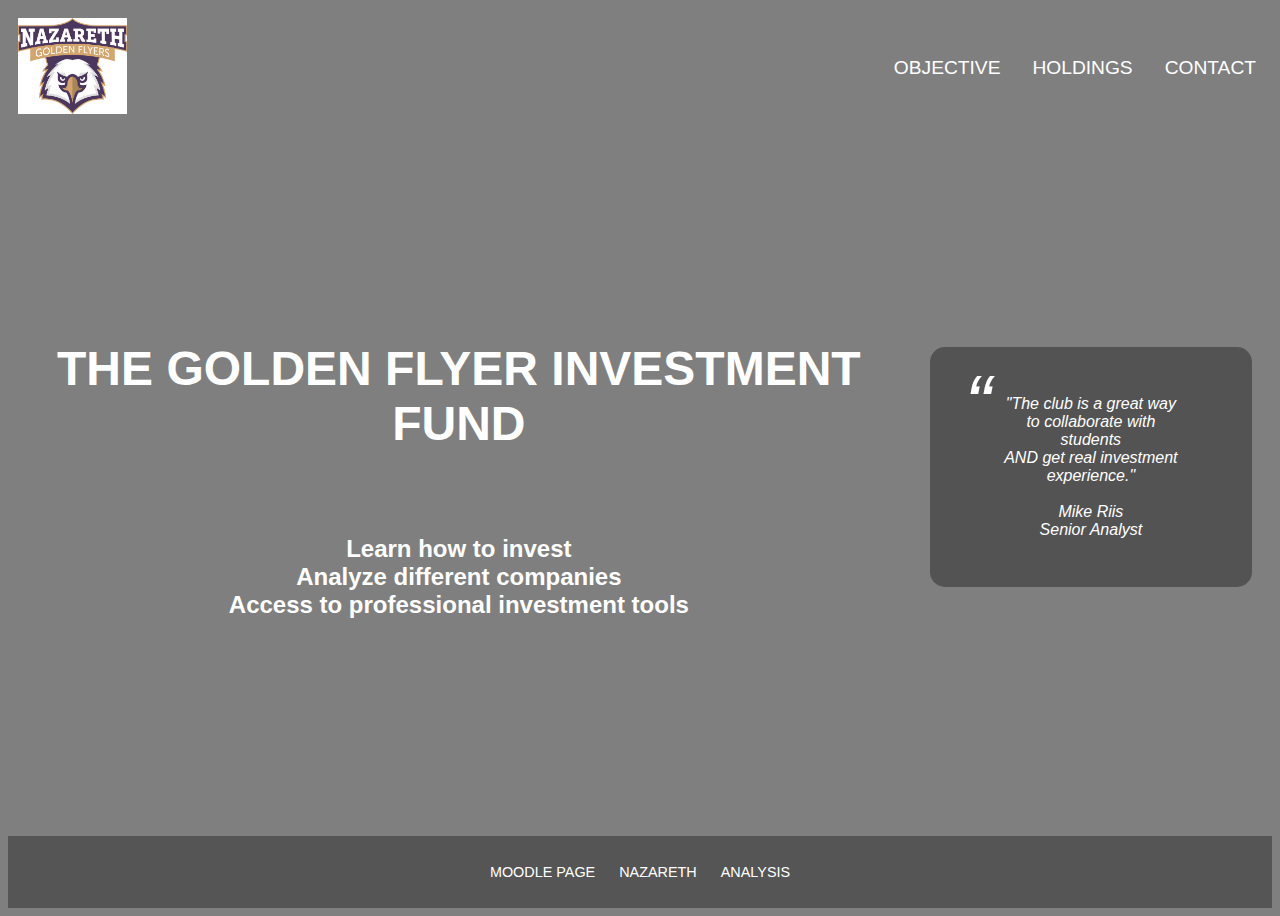
<file: index.html>
<!DOCTYPE html>

<html lang="en">

<head>
    <meta charset="utf-8">
    <meta name="viewport" content="width=device-width, initial-scale=1.0">
    <meta name="description" content="The Golden Flyer Investment Fund is a student run club that manages a fund of stocks for Nazareth.">
    <title>GF Investment Fund</title>
    <link rel="stylesheet" type="text/css" href="css/styles.css">




</head>
    
<body>
    
                   
<header>
    <a href="index.html"><img id="logo" alt="Nazareth Logo" src="Images/ATH_logo-primary_web.jpg"></a>

    <nav>
        <ul>
            <li><a href="Objective.html">Objective</a></li>
            <li><a href="Holdings.html">Holdings</a></li>
              <li><a href="Contact.html">Contact</a></li>
        </ul>
    </nav>
</header>

<main>
    <div class="Main-text">
        <h1>The Golden Flyer Investment Fund</h1>
        <ul><h2>Learn how to invest <br>Analyze different companies <br>Access to professional investment tools<br>
        </h2>
        </ul>
    </div>
        
        
        <div class="quote">
            <blockquote>"The club is a great way to collaborate with students<br>AND get real investment experience."
                
               <br>
                    <br>
                    Mike Riis
                    <br>
                    Senior Analyst
            </blockquote>
        </div>
</main>

    <footer>
        <nav>
            <ul>
                <li><a href="https://naz.mrooms3.net/course/info.php?id=28484"target="_blank">Moodle Page</a></li>
                <li><a href="https://www.Naz.Edu"target="_blank">Nazareth</a></li>
                <li><a href="https://finance.yahoo.com"target="_blank">Analysis</a></li>
   </ul>            
        </nav>

    </footer>

</body>

</html>
</file>
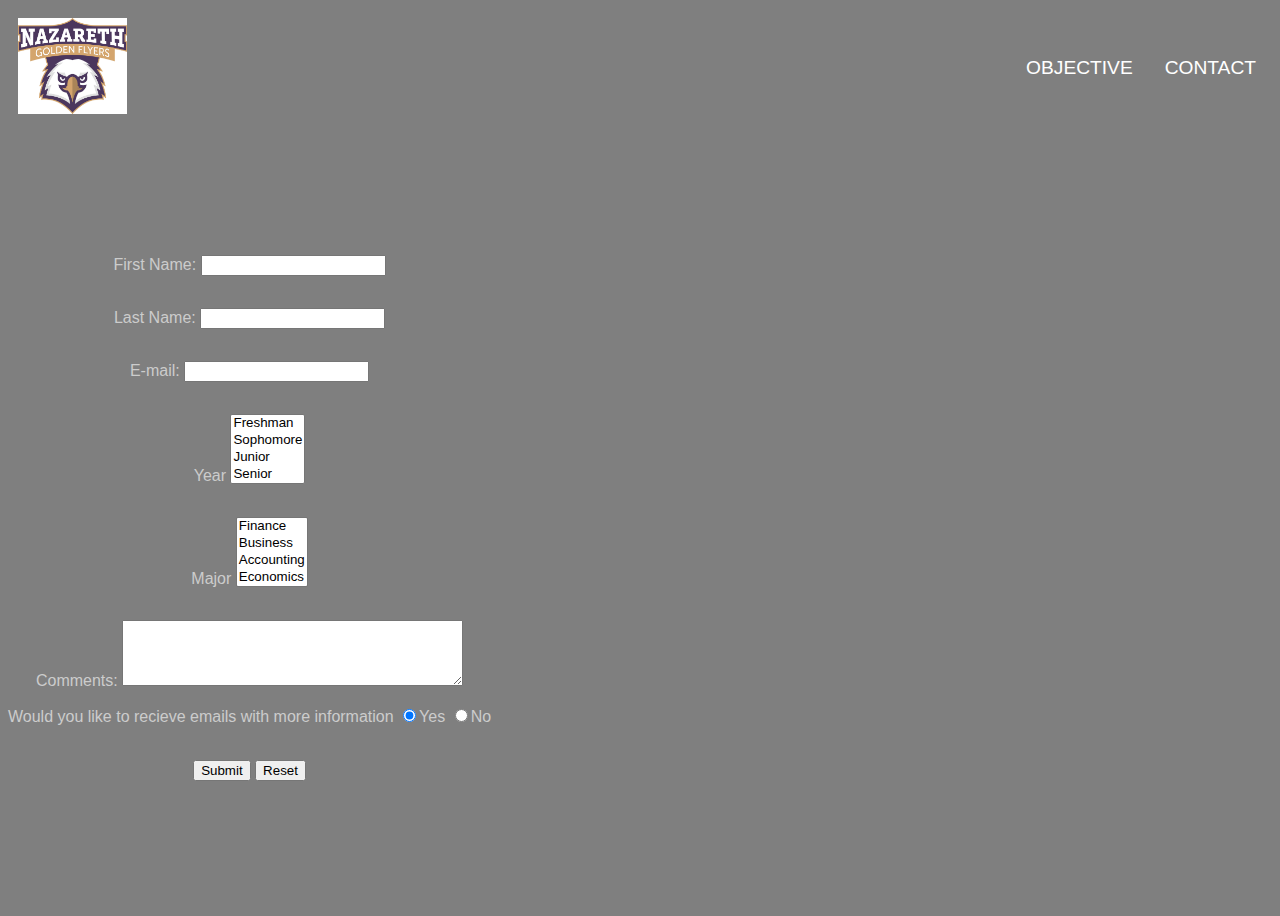
<file: Contact.html>
<!DOCTYPE html>

<html lang="en">

<head>
    <meta charset="utf-8">
    <title>Assignment 2</title>
    <link rel="stylesheet" type="text/css" href="css/styles.css">




</head>

<header>
    <a href="index.html"><img id="logo" alt="Nazareth Logo" src="Images/ATH_logo-primary_web.jpg"></a>

    <nav>
        <ul>
         
            <li><a href="Objective.html">Objective</a></li>
             <li><a href="Contact.html">Contact</a></li>
        </ul>
    </nav>
</header>
<body>
  <main>
        <form>
            <p>
                <label for="firstname">First Name: </label>
                <input type="text" name="firstname" id="firstname">
            </p>
            <p>
                <label for="lastname">Last Name: </label>
                <input type="text" name="lastname" id="lastname">
            </p>
            <p>
                <label for="email">E-mail: </label>
                <input type="email" name="email" id="email">
            </p>
    
             <p>
                <label for="Year">Year</label>
                <select name="Year" id="Year" multiple="true">
                    <option value="Freshman">Freshman</option>
                    <option value="Sophomore">Sophomore</option>
                    <option value="Junior">Junior</option>
                    <option value="Senior">Senior</option>
                
                </select>
            </p>
            
            
            <p>
                <label for="Major">Major</label>
                <select name="Major" id="Major" multiple="true">
                    <option value="Finance">Finance</option>
                    <option value="Business">Business</option>
                    <option value="Accounting">Accounting</option>
                    <option value="Economics">Economics</option>
                    <option value="Marketing">Marketing</option>
                    <option value="Other">Other</option>
                </select>
            </p>
            <p>
                <label for="comments">Comments:</label>
                <textarea name="comments" id="comments" rows="4" cols="40"></textarea>
            </p>

            <div class="radio-buttons">
                <label for="RecieveEmails">Would you like to recieve emails with more information</label>
                <input type="radio" name="RecieveEmails" value="Yes" checked>Yes
                <input type="radio" name="RecieveEmails" value="No">No
            </div>
            <br>


            <p>
                <label></label>
                <input type="submit" value="Submit">
                <input type="reset" value="Reset">
            </p>


        </form>
    </main>
      

    
</body>


</html>
</file>
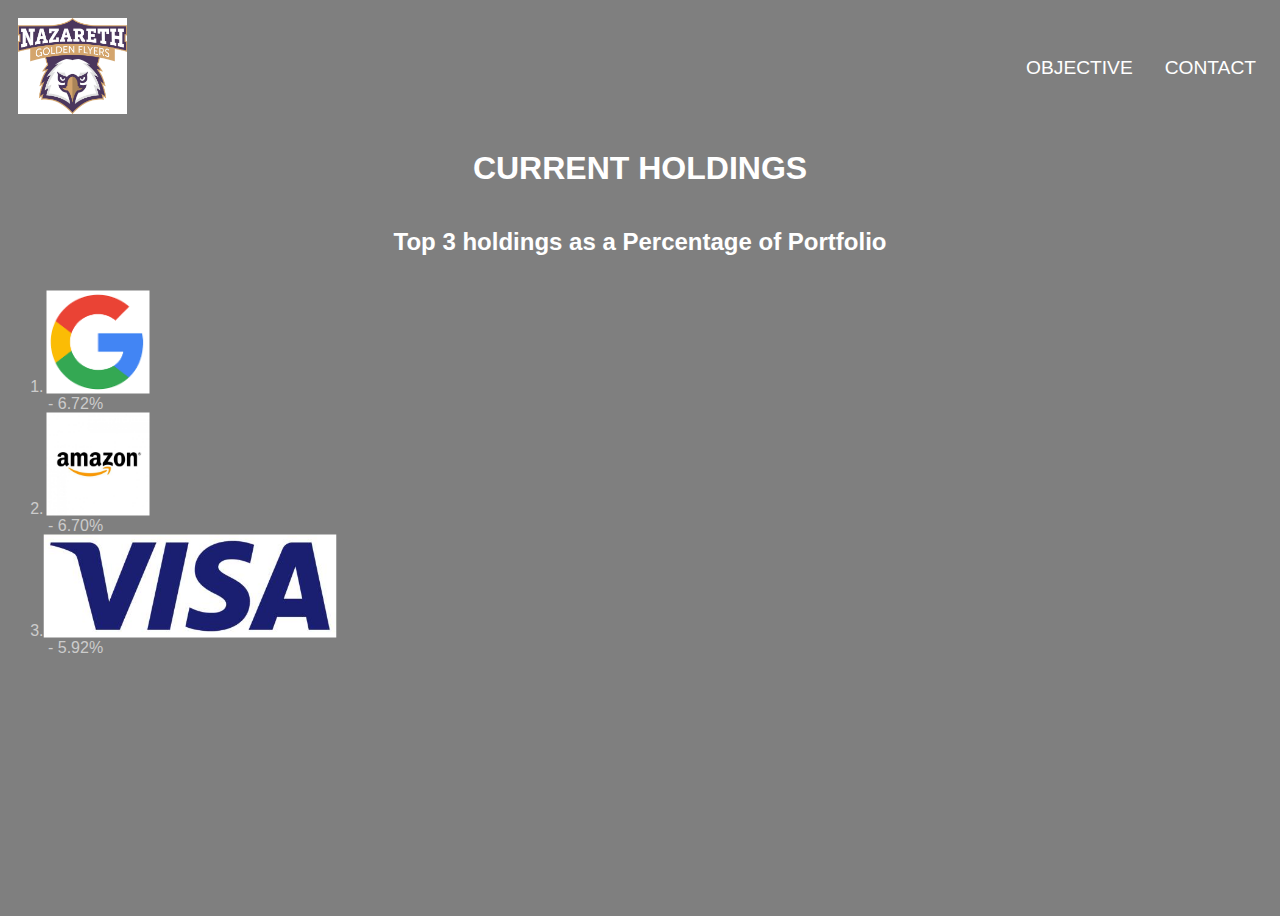
<file: Holdings.html>
<!DOCTYPE html>

<html lang="en">

<head>
    <meta charset="utf-8">
    <title>Assignment 2</title>
    <link rel="stylesheet" type="text/css" href="css/styles.css">




</head>

<header>
    <a href="index.html"><img id="logo" alt="Nazareth Logo" src="Images/ATH_logo-primary_web.jpg"></a>

    <nav>
        <ul>
         
            <li><a href="Objective.html">Objective</a></li>
             <li><a href="Contact.html">Contact</a></li>
        </ul>
    </nav>
</header>
<body>


    <h1 class="Heading">Current Holdings </h1>

    <h2>Top 3 holdings as a Percentage of Portfolio</h2>
    <ol>

       <div class="HoldingsPics">
        
        <li><a href="https://finance.yahoo.com/quote/GOOG"target="_blank"> <img class="Holdings-Images" alt="google logo" src="Images/Googlelogo.png"></a> - 6.72%</li>
         <li><a href="https://finance.yahoo.com/quote/AMZN/" target="_blank">
    <img class="Holdings-Images" alt="Amazon Logo" src="Images/Amazon-Logo.jpg"></a>- 6.70%
         </li>
 
        <li> <a href="https://finance.yahoo.com/quote/V?p=V&.tsrc=fin-srch" target="_blank">
    <img class="Holdings-Images" alt="Visa Logo" src="Images/Visalogo.jpg"></a>
 - 5.92%</li>
           
           </div>

    </ol>
    
</body>


</html>
</file>
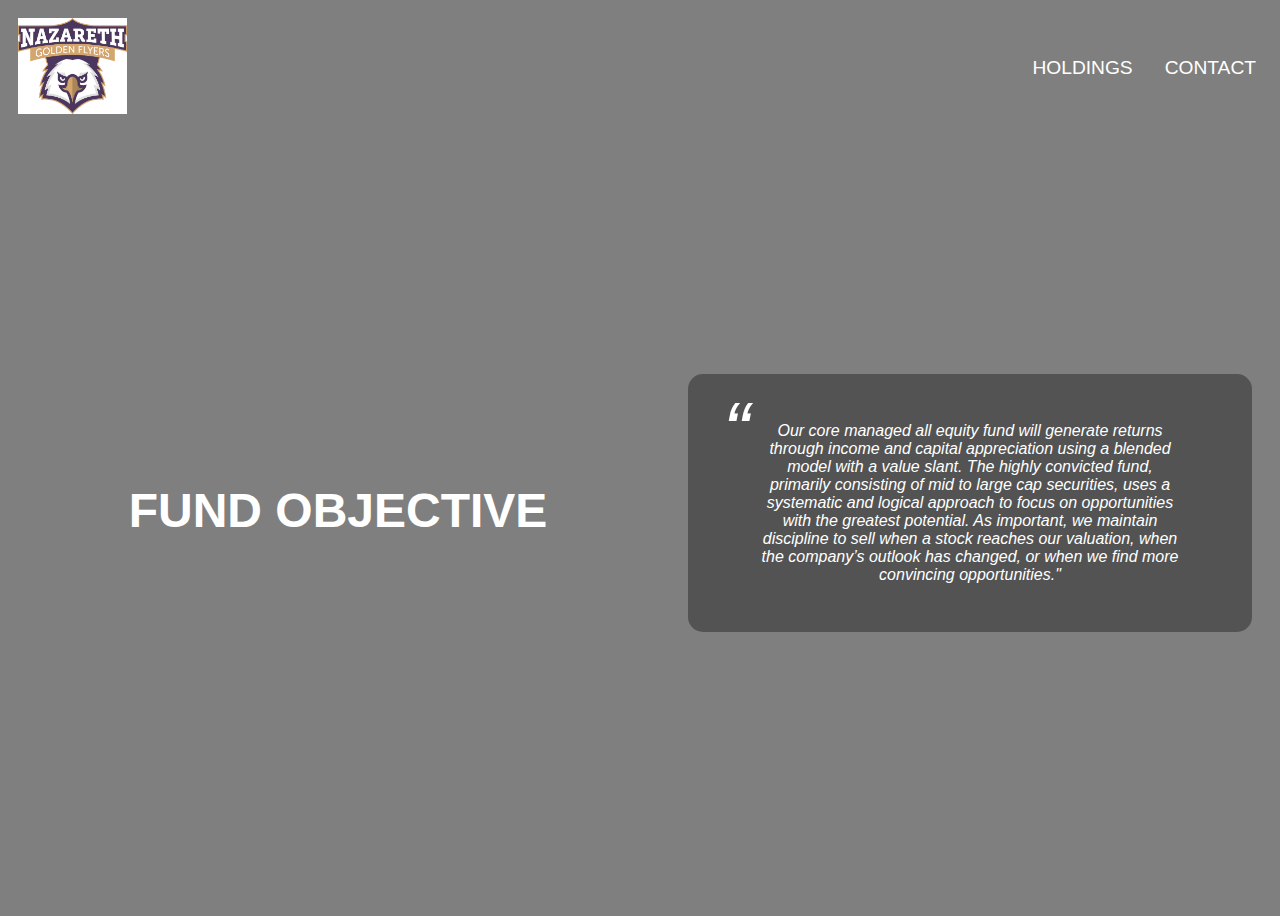
<file: Objective.html>
<!DOCTYPE html>

<html lang="en">

<head>
    <meta charset="utf-8">
    <meta name="viewport" content="width=device-width, initial-scale=1.0">
    <meta name="description" content="The Golden Flyer Investment Fund is a student run club that manages a fund of stocks for Nazareth.">
    <title>GF Investment Fund</title>
    <link rel="stylesheet" type="text/css" href="css/styles.css">




</head>
    
<body>
    
                   
<header>
    <a href="index.html"><img id="logo" alt="Nazareth Logo" src="Images/ATH_logo-primary_web.jpg"></a>

    <nav>
        <ul>
         
            <li><a href="Holdings.html">Holdings</a></li>
                <li><a href="Contact.html">Contact</a></li>
        </ul>
    </nav>
</header>

<main>
    <div class="Main-text">
        <h1>Fund Objective</h1>
    
    </div>
        
        
        <div class="objectivequote">
            <blockquote>Our core managed all equity fund will generate returns through income and capital appreciation using a blended model with a value slant. The highly convicted fund, primarily consisting of mid to large cap securities, uses a systematic and logical approach to focus on opportunities with the greatest potential. As important, we maintain discipline to sell when a stock reaches our valuation, when the company’s outlook has changed, or when we find more convincing opportunities."
            
            
            </blockquote>
        </div>
</main>


</body>

</html>
</file>
<file: css/styles.css>
html {
    font-family: "Arial";
     color: #ccc;
}



body {
    background-image:  linear-gradient(rgba(0, 0, 0, 0.5), rgba(0, 0, 0, 0.5)), url(https://www.schwab.com/resource-center/insights/sites/g/files/eyrktu156/files/styles/article_hero/public/stock-market-3_1187x528_0.jpg?itok=3f1U8Hk3); 
    background-size:cover;
    background-position: bottom;
    display: flex;
    min-height: 100vh;
    flex-direction: column;
    
    } 
    


h1 {
        text-transform: uppercase; 
}

h1,
h2 {
    color: #fff;
    text-align: center;
}

a {
    color: #fff;
    font-size: 1.2em;
    transition: background-color .3s, color .3s;
    text-decoration: none;
    text-transform: uppercase; 
}

a:hover {
    color: #aaa;
}

ul {
    padding-left: 0;
}

#logo {
    padding: .5em;
    height: 5em;
    
}

header {
    display: flex;
    align-items: center;
}

header nav {
    flex: 1;
}

header nav ul {
    display: flex;
    justify-content: flex-end;
}

header nav li {
    list-style-type: none;
    padding: 1em;
}

main {
    display: flex;
    align-items: center;
    flex: 1;
}

.Main-text {
    padding: 3em;
    display: flex;
    flex-direction: column;
    flex: 5;
}

.Main-text h1 {
    font-size: 3em;
    margin-bottom: 1em;
}

.Main-text ul {
    list-style-type:georgian;
}

.quote {
    background-image: linear-gradient(rgba(0, 0, 0, 0.35), rgba(0, 0, 0, 0.35));
    color: #fff;
    text-align: center;
    margin-left: 20px;
    margin-right: 20px;
    border-radius: 15px;
    flex: 2;
    margin-bottom: 30px;

}
.objectivequote {
    background-image: linear-gradient(rgba(0, 0, 0, 0.35), rgba(0, 0, 0, 0.35));
    color: #fff;
    text-align: center;
    margin-left: 20px;
    margin-right: 20px;
    border-radius: 15px;
    flex:5;
    margin-bottom: 30px;

}





blockquote {
    padding: 2em;
    font-style: italic;
    position: relative;
}

blockquote:before {
    content: "\201C";
    font-size: 500%;
    position: absolute;
    top: -5px;
    left: -5px;
}



.HoldingsPics img {
  
    display: flex;
    flex-direction: column;
    align-items:flex-start;
    height: 100px;
    opacity: 1;
    transform: scale(1.03);
}




footer {
    background-color: #555;
    display: flex;
    flex-direction: column;
    align-items: center;
}

footer nav ul {
    display: flex;
}

footer nav li {
    list-style-type: none;
    font-size: .75em;
    padding: 1em;
}

@media screen and (max-width: 30rem) {
    header, 
    main, 
    footer {
        flex-direction: column;
    }    
}

form  {
    display: flex;
    flex-direction:column;
  align-items: center;
</file>
